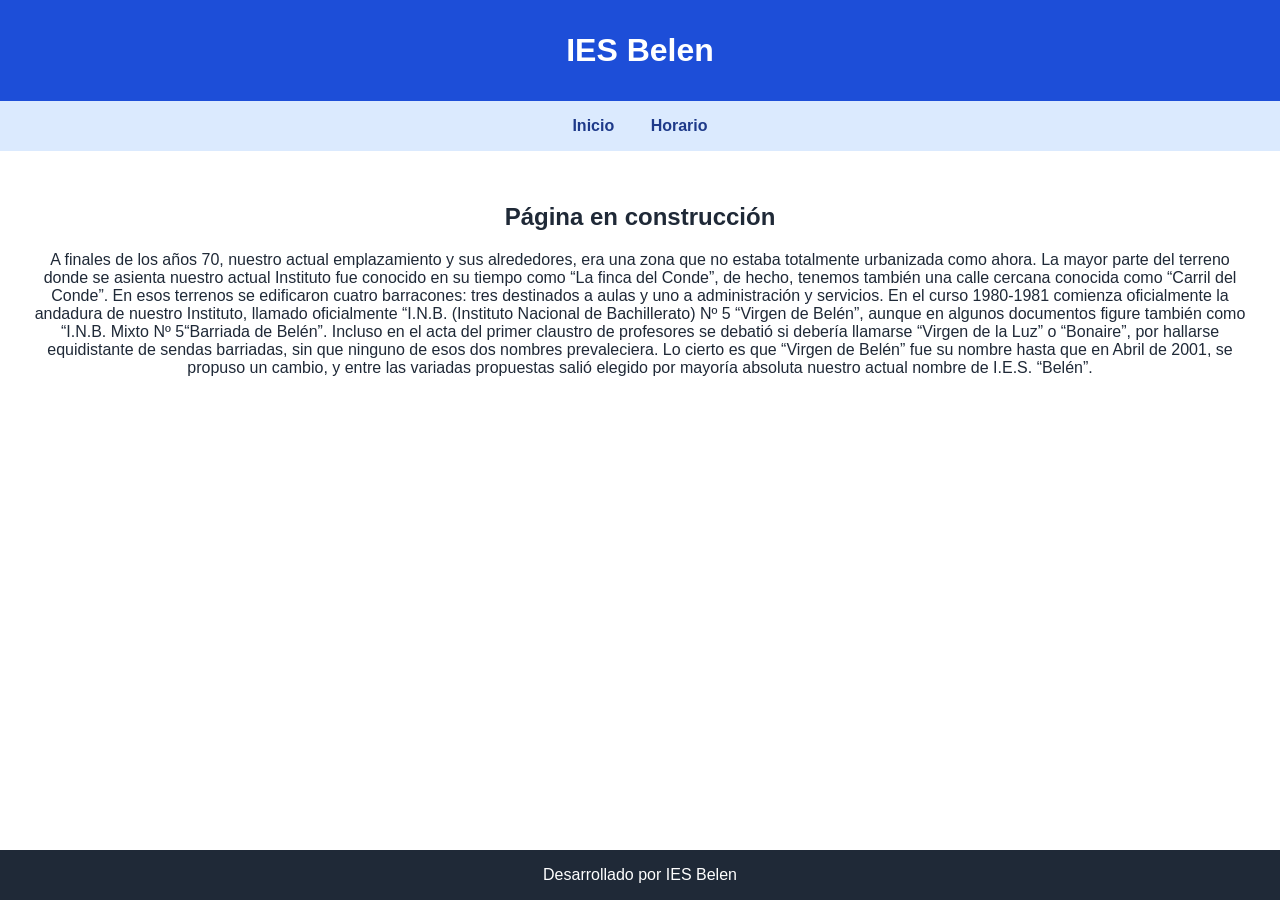
<file: src/index.html>
<!doctype html>
<html lang="es">
<head>
    <meta charset="UTF-8">
    <meta name="viewport" content="width=device-width, initial-scale=1.0">
    <link rel="stylesheet" href="../src/style.css">
    <title>IES Belen</title>

</head>
<body>
    <header>
        <h1>IES Belen</h1>
    </header>

    <nav aria-label="Navegación principal">
        <a href="#inicio">Inicio</a>
        <a href="#horario">Horario</a>
    </nav>

    <main id="inicio">
        <h2>Página en construcción</h2>
        <p>A finales de los años 70, nuestro actual emplazamiento y sus alrededores, era una zona que no estaba totalmente urbanizada como ahora. La mayor parte del terreno donde se asienta nuestro actual Instituto fue conocido en su tiempo como “La finca del Conde”, de hecho, tenemos también una calle cercana conocida como “Carril del Conde”. En esos terrenos se edificaron cuatro barracones: tres destinados a aulas y uno a administración y servicios. En el curso 1980-1981 comienza oficialmente la andadura de nuestro Instituto, llamado oficialmente “I.N.B. (Instituto Nacional de Bachillerato) Nº 5 “Virgen de Belén”, aunque en algunos documentos figure también como “I.N.B. Mixto Nº 5“Barriada de Belén”. Incluso en el acta del primer claustro de profesores se debatió si debería llamarse “Virgen de la Luz” o “Bonaire”, por hallarse equidistante de sendas barriadas, sin que ninguno de esos dos nombres prevaleciera. Lo cierto es que “Virgen de Belén” fue su nombre hasta que en Abril de 2001, se propuso un cambio, y entre las variadas propuestas salió elegido por mayoría absoluta nuestro actual nombre de I.E.S. “Belén”.</p>
    </main>

    <footer>
        Desarrollado por IES Belen
    </footer>
</body>
</html>
</file>
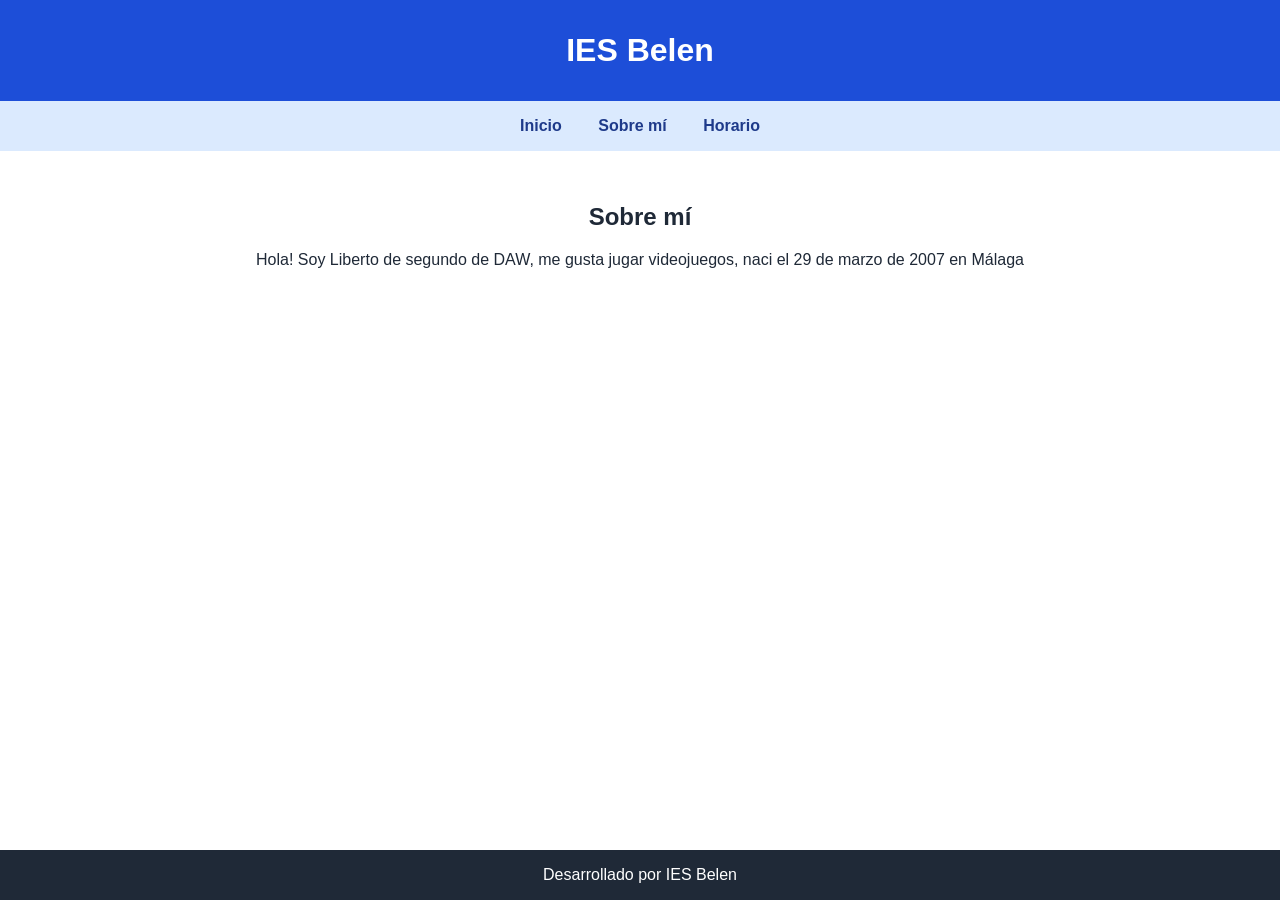
<file: src/aboutme.html>
<!doctype html>
<html lang="es">
<head>
    <meta charset="UTF-8">
    <meta name="viewport" content="width=device-width, initial-scale=1.0">
    <link rel="stylesheet" href="style.css">
    <title>Sobre mí</title>
</head>
<body>
    <header>
        <h1>IES Belen</h1>
    </header>
    <nav aria-label="Navegación principal">
        <a href="index.html">Inicio</a>
        <a href="aboutme.html" aria-current="page">Sobre mí</a>
        <a href="horario.html">Horario</a>
    </nav>
    <main>
        <h2>Sobre mí</h2>
        <p class="about-card">Hola! Soy Liberto de segundo de DAW, me gusta jugar videojuegos, naci el 29 de marzo de 2007 en Málaga</p>
    </main>
    <footer>Desarrollado por IES Belen</footer>
</body>
</html>
</file>
<file: src/style.css>
* {
    box-sizing: border-box;
}

body {
    display: flex;
    flex-direction: column;
    min-height: 100vh;
    margin: 0;
    font-family: Arial, sans-serif;
    color: #1f2937;
}

header {
    padding: 2rem;
    text-align: center;
    color: white;
    background-color: #1d4ed8;
}

header h1 {
    margin: 0;
}

nav {
    padding: 1rem;
    text-align: center;
    background-color: #dbeafe;
}

nav a {
    margin: 0 1rem;
    color: #1e3a8a;
    font-weight: bold;
    text-decoration: none;
}

nav a:hover {
    text-decoration: underline;
}

main {
    flex: 1;
    padding: 2rem;
    text-align: center;
}

footer {
    padding: 1rem;
    text-align: center;
    color: white;
    background-color: #1f2937;
}
</file>
